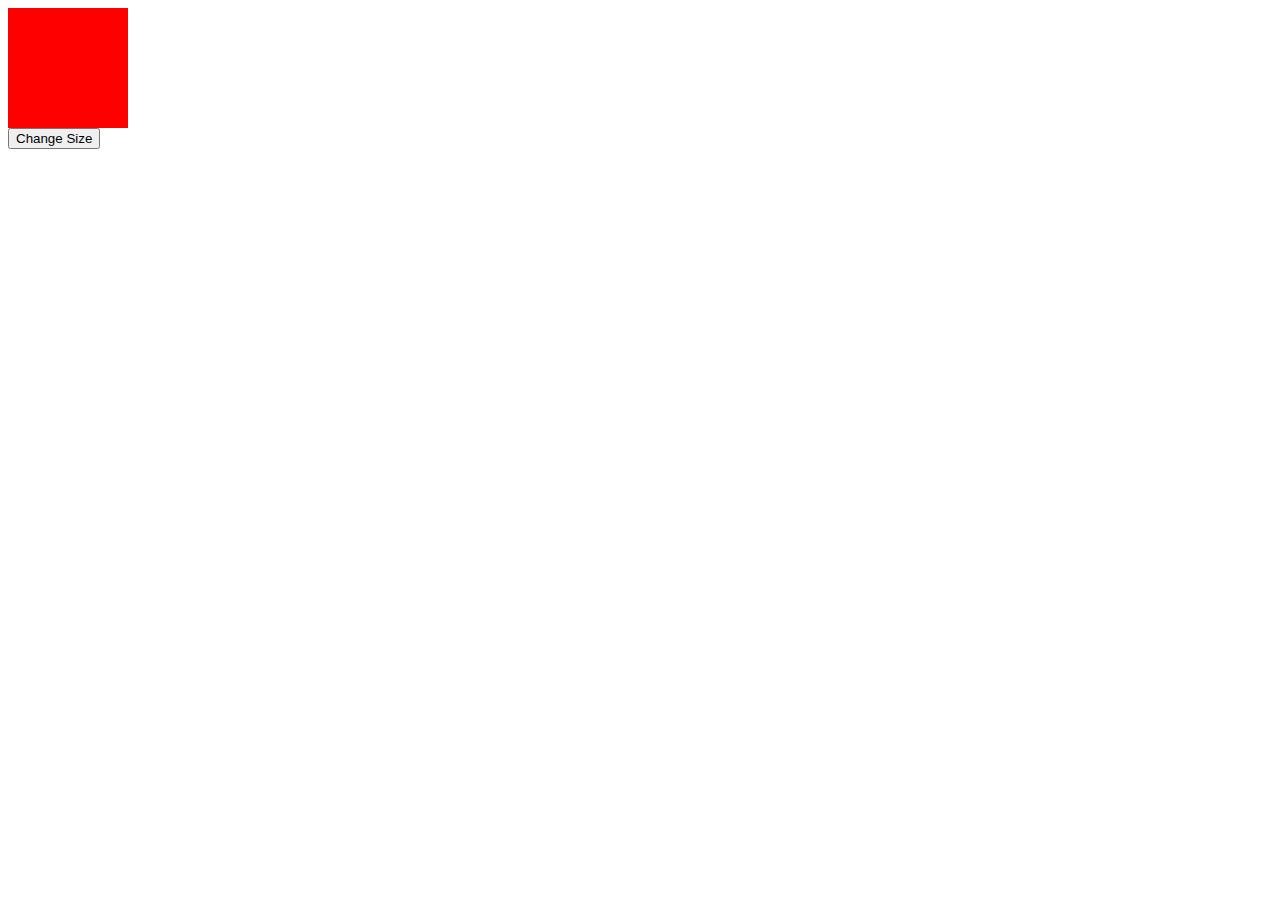
<file: 01-page-transitions/index.html>
<!DOCTYPE html>
<html lang="en">
<head>
    <meta charset="UTF-8">
    <meta name="viewport" content="width=device-width, initial-scale=1.0">
    <link rel="stylesheet" href="style.css">
    <title>Document</title>
</head>
<body>
    <div id="thebox" class="box">
    </div>
    <button id="change-size-btn">Change Size</button>
    <script src="script.js"></script>
</body>
</html>
</file>
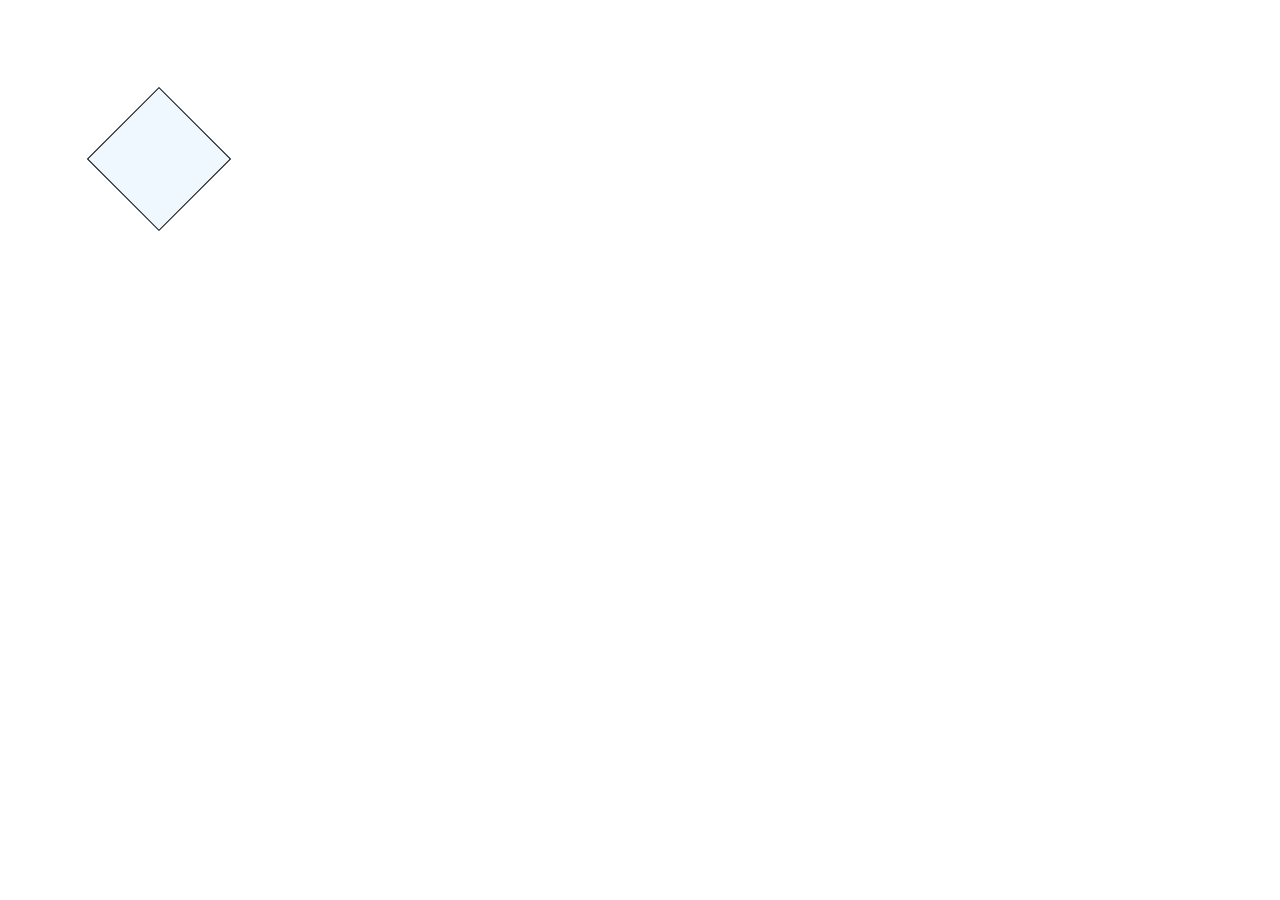
<file: 02-transforms/index.html>
<!DOCTYPE html>
<html lang="en">
<head>
    <meta charset="UTF-8">
    <meta name="viewport" content="width=device-width, initial-scale=1.0">
    <title>Document</title>
    <link rel="stylesheet" href="style.css">
</head>
<body>
    <div class="box transform"></div>
</body>
</html>
</file>
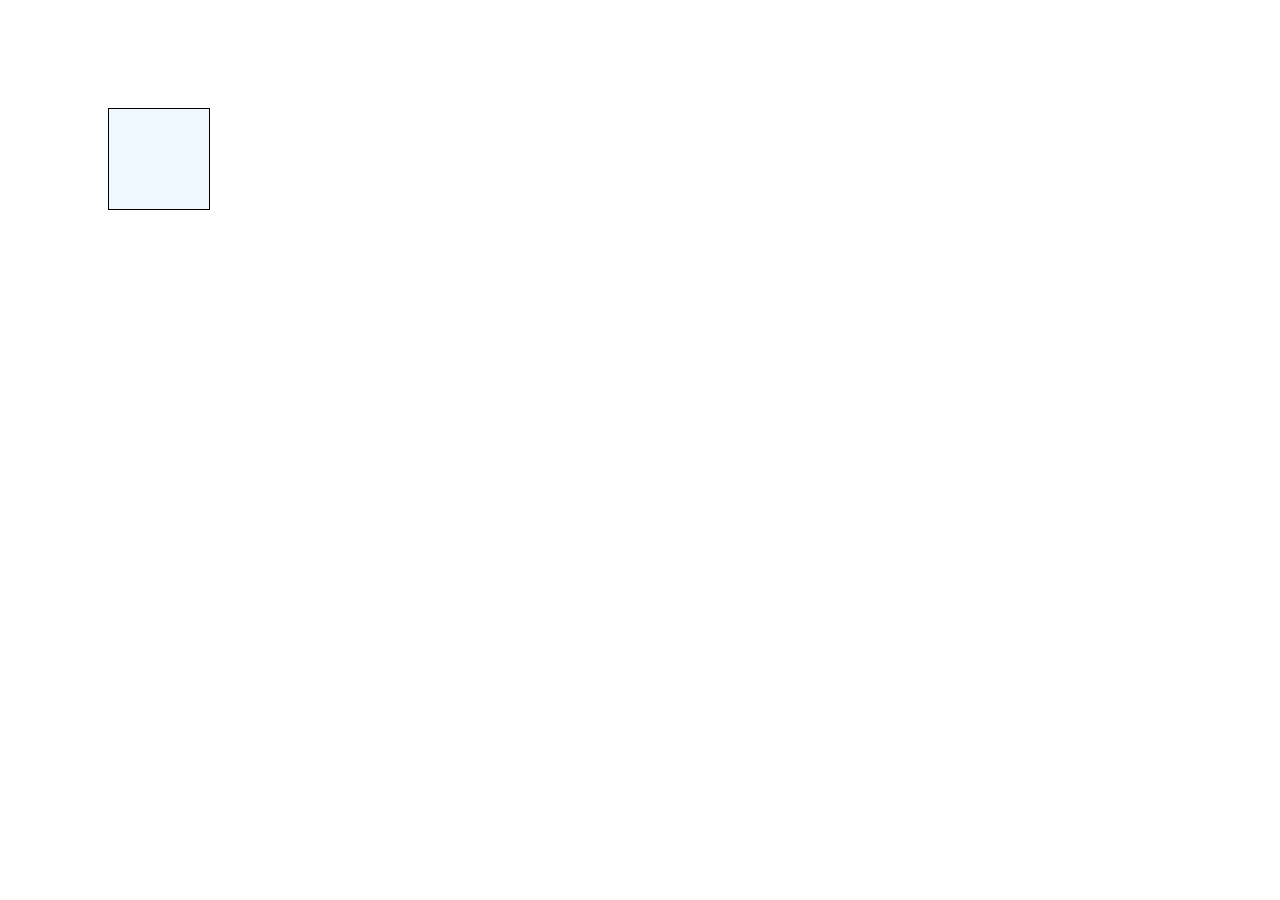
<file: 03-movement/index.html>
<!DOCTYPE html>
<html lang="en">
<head>
    <meta charset="UTF-8">
    <meta name="viewport" content="width=device-width, initial-scale=1.0">
    <title>Document</title>
    <link rel="stylesheet" href="style.css">
</head>
<body>
    <div id="thebox" class="box"></div>
    <script src="script.js"></script>
</body>
</html>
</file>
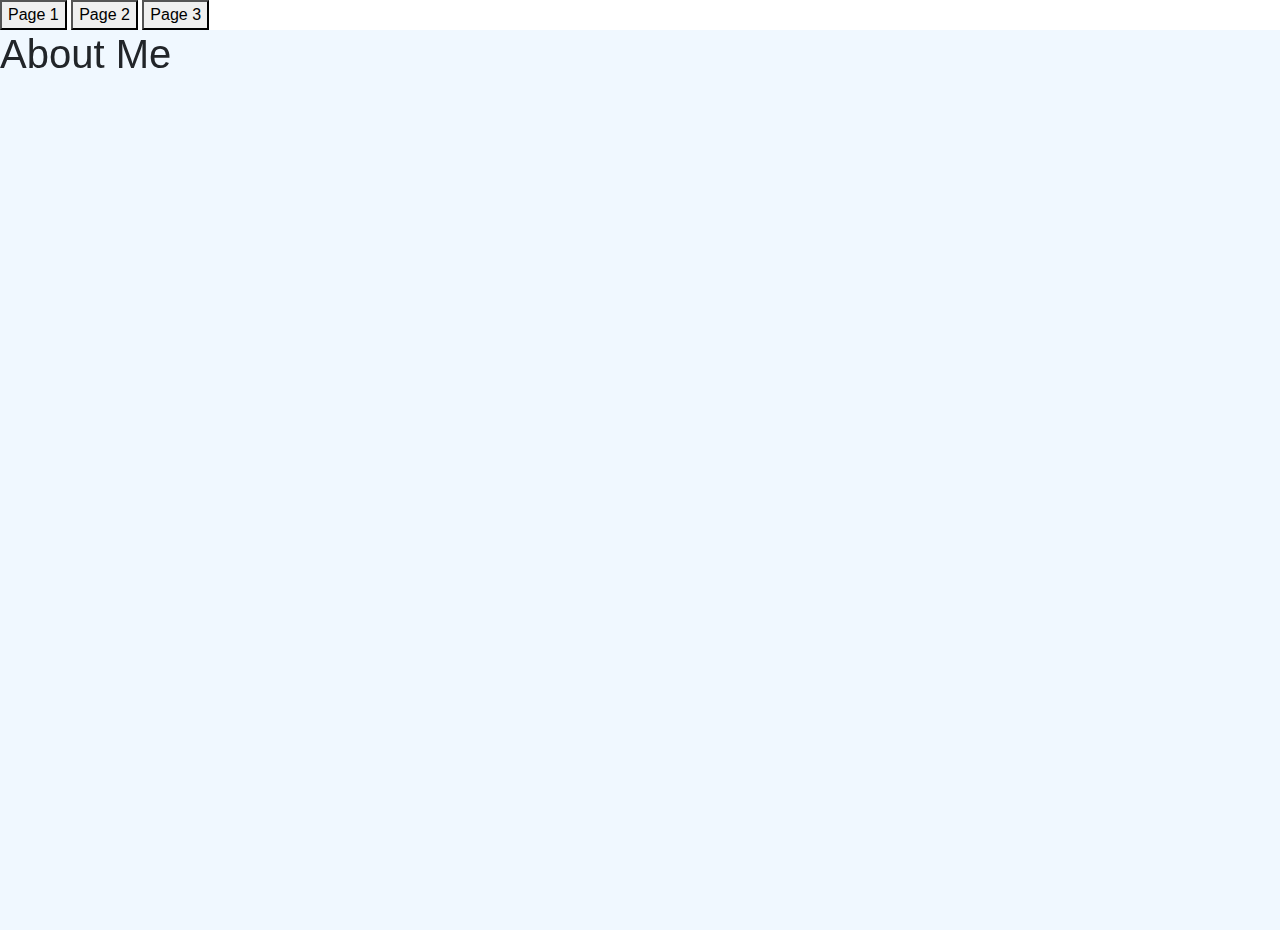
<file: 04-spa-example/index.html>
<!doctype html>
<html lang="en">
  <head>
    <!-- Required meta tags -->
    <meta charset="utf-8">
    <meta name="viewport" content="width=device-width, initial-scale=1, shrink-to-fit=no">

    <!-- Bootstrap CSS -->
    <link rel="stylesheet" href="https://maxcdn.bootstrapcdn.com/bootstrap/4.0.0/css/bootstrap.min.css" integrity="sha384-Gn5384xqQ1aoWXA+058RXPxPg6fy4IWvTNh0E263XmFcJlSAwiGgFAW/dAiS6JXm" crossorigin="anonymous">
    <link rel="stylesheet" href="style.css">
    <title>Hello, world!</title>
  </head>
  <body>
    <div>
        <button id="page1-btn">Page 1</button>
        <button id="page2-btn">Page 2</button>
        <button id="page3-btn">Page 3</button>
    </div>
    <div id="all-pages">
   
        <div class="page" id="page-1">
            <h1>About Me</h1>
        </div>
        <div class="page hidden" id="page-2">
            <h1>Our Product</h1>
        </div>
        <div class="page hidden" id="page-3">
            <h1>Contact Us</h1>
        </div>
   
    </div>

    <!-- Optional JavaScript -->
    <!-- jQuery first, then Popper.js, then Bootstrap JS -->
    <script src="https://code.jquery.com/jquery-3.2.1.slim.min.js" integrity="sha384-KJ3o2DKtIkvYIK3UENzmM7KCkRr/rE9/Qpg6aAZGJwFDMVNA/GpGFF93hXpG5KkN" crossorigin="anonymous"></script>
    <script src="https://cdnjs.cloudflare.com/ajax/libs/popper.js/1.12.9/umd/popper.min.js" integrity="sha384-ApNbgh9B+Y1QKtv3Rn7W3mgPxhU9K/ScQsAP7hUibX39j7fakFPskvXusvfa0b4Q" crossorigin="anonymous"></script>
    <script src="https://maxcdn.bootstrapcdn.com/bootstrap/4.0.0/js/bootstrap.min.js" integrity="sha384-JZR6Spejh4U02d8jOt6vLEHfe/JQGiRRSQQxSfFWpi1MquVdAyjUar5+76PVCmYl" crossorigin="anonymous"></script>
    <script src="script.js"></script>
  </body>
</html>
</file>
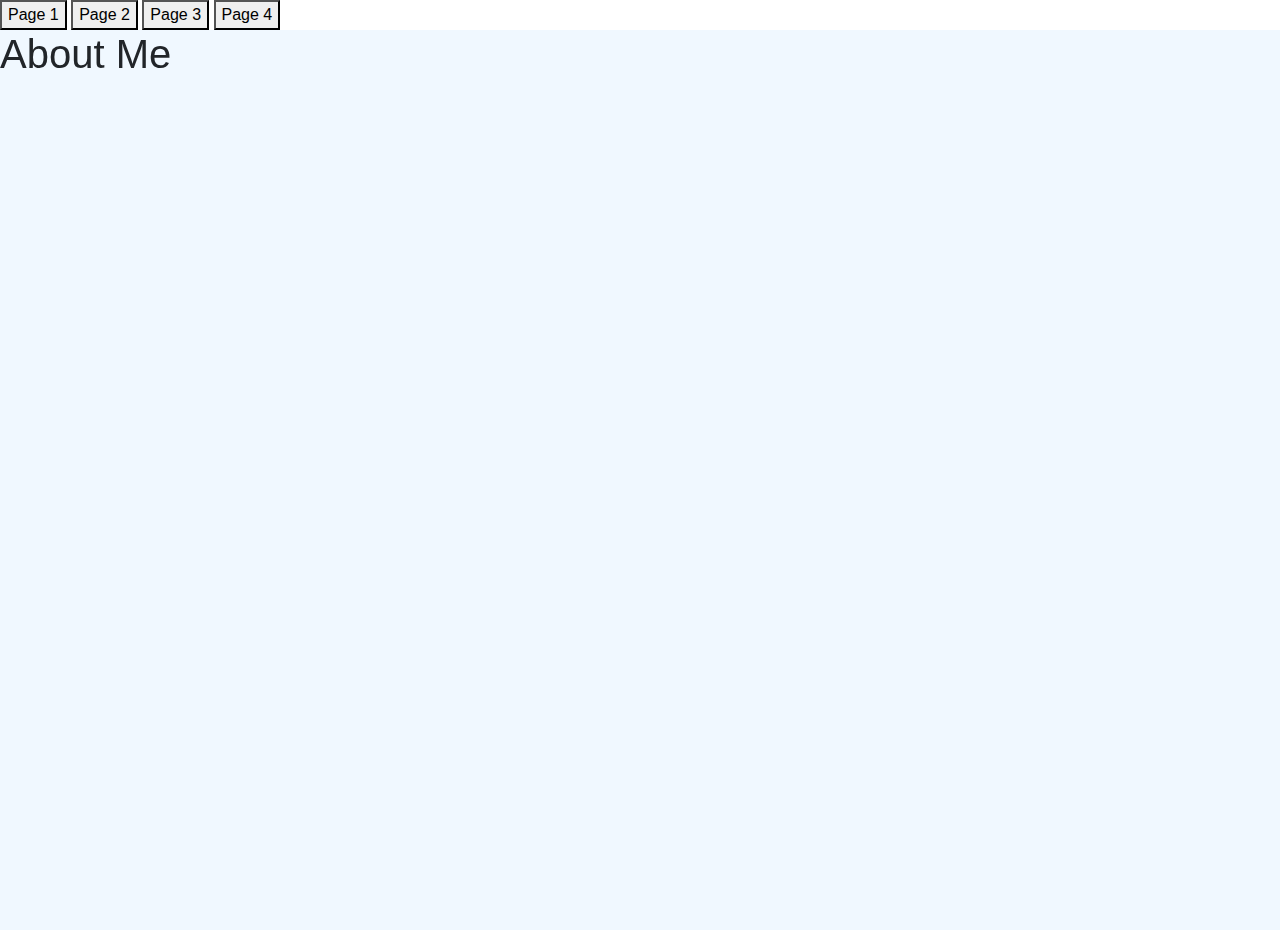
<file: 05-spa-advanced/index.html>
<!doctype html>
<html lang="en">
  <head>
    <!-- Required meta tags -->
    <meta charset="utf-8">
    <meta name="viewport" content="width=device-width, initial-scale=1, shrink-to-fit=no">

    <!-- Bootstrap CSS -->
    <link rel="stylesheet" href="https://maxcdn.bootstrapcdn.com/bootstrap/4.0.0/css/bootstrap.min.css" integrity="sha384-Gn5384xqQ1aoWXA+058RXPxPg6fy4IWvTNh0E263XmFcJlSAwiGgFAW/dAiS6JXm" crossorigin="anonymous">
    <link rel="stylesheet" href="style.css">
    <title>Hello, world!</title>
  </head>
  <body>
    <div>
        <button data-page="1" id="page1-btn" class="nav-button">Page 1</button>
        <button data-page="2" id="page2-btn" class="nav-button">Page 2</button>
        <button data-page="3" id="page3-btn" class="nav-button">Page 3</button>
        <button data-page="4"  class="nav-button">Page 4</button>
    </div>
    <div id="all-pages">
   
        <div class="page" id="page-1">
            <h1>About Me</h1>
        </div>
        <div class="page hidden" id="page-2">
            <h1>Our Product</h1>
        </div>
        <div class="page hidden" id="page-3">
            <h1>Contact Us</h1>
        </div>

        <div class="page hidden" id="page-4">
            <h1>Our Network</h1>
        </div>
   
    </div>

    <!-- Optional JavaScript -->
    <!-- jQuery first, then Popper.js, then Bootstrap JS -->
    <script src="https://code.jquery.com/jquery-3.2.1.slim.min.js" integrity="sha384-KJ3o2DKtIkvYIK3UENzmM7KCkRr/rE9/Qpg6aAZGJwFDMVNA/GpGFF93hXpG5KkN" crossorigin="anonymous"></script>
    <script src="https://cdnjs.cloudflare.com/ajax/libs/popper.js/1.12.9/umd/popper.min.js" integrity="sha384-ApNbgh9B+Y1QKtv3Rn7W3mgPxhU9K/ScQsAP7hUibX39j7fakFPskvXusvfa0b4Q" crossorigin="anonymous"></script>
    <script src="https://maxcdn.bootstrapcdn.com/bootstrap/4.0.0/js/bootstrap.min.js" integrity="sha384-JZR6Spejh4U02d8jOt6vLEHfe/JQGiRRSQQxSfFWpi1MquVdAyjUar5+76PVCmYl" crossorigin="anonymous"></script>
    <script src="script.js"></script>
  </body>
</html>
</file>
<file: 01-page-transitions/style.css>
.box {
    width: 60px;
    height: 60px;
    background-color: green;
    will-change: height, width, background-color;
}

.stretch {
    transition: width 2s linear, height 2s ease, background-color 1s linear;
    height: 120px;
    width: 120px;
    background-color: red;
}
</file>
<file: 02-transforms/style.css>
.box {
    width: 100px;
    height: 100px;
    border: 1px solid black;
    background-color: aliceblue;
}

.transform {
     transform: translate(100px, 100px) rotate(45deg);
}
</file>
<file: 03-movement/style.css>
.box {
    width: 100px;
    height: 100px;
    border: 1px solid black;
    background-color: aliceblue;
    will-change:transform
}

.transform {
    transition: transform 2s ease;
     transform: translate(100px, 100px);
}
</file>
<file: 04-spa-example/style.css>
.page {
    height: 100vh;
    box-sizing: border-box; /* padding and marign will be part of the element's width instead of being added on */
    position: absolute;
    will-change: transform;
    transition: transform 0.5s ease-in;
}

#page-1 {
    background-color: aliceblue;
    width: 100%;
    
}

#page-2 {
    background-color:blanchedalmond;
    width:100%;

}

#page-3 {
    background-color:cornsilk;
    width:100%;

}

.hidden {
    transform: translateX(-100%);
}

.show {
    transform: translateX(0);
}

#all-pages {
    position: relative;   

}
</file>
<file: 05-spa-advanced/style.css>
.page {
    height: 100vh;
    box-sizing: border-box; /* padding and marign will be part of the element's width instead of being added on */
    will-change: transform;
    transition: transform 0.5s ease-in;
    position: absolute;
    width:100%;
}

#page-1 {
    background-color: aliceblue;    
}

#page-2 {
    background-color:blanchedalmond;
}

#page-3 {
    background-color:cornsilk;   
}

#page-4 {
    background-color:palegreen;    
}

.hidden {
    transform: translateX(-100%);
}

.show {
    transform: translateX(0);
}

#all-pages {
    position: relative;   

}
</file>
